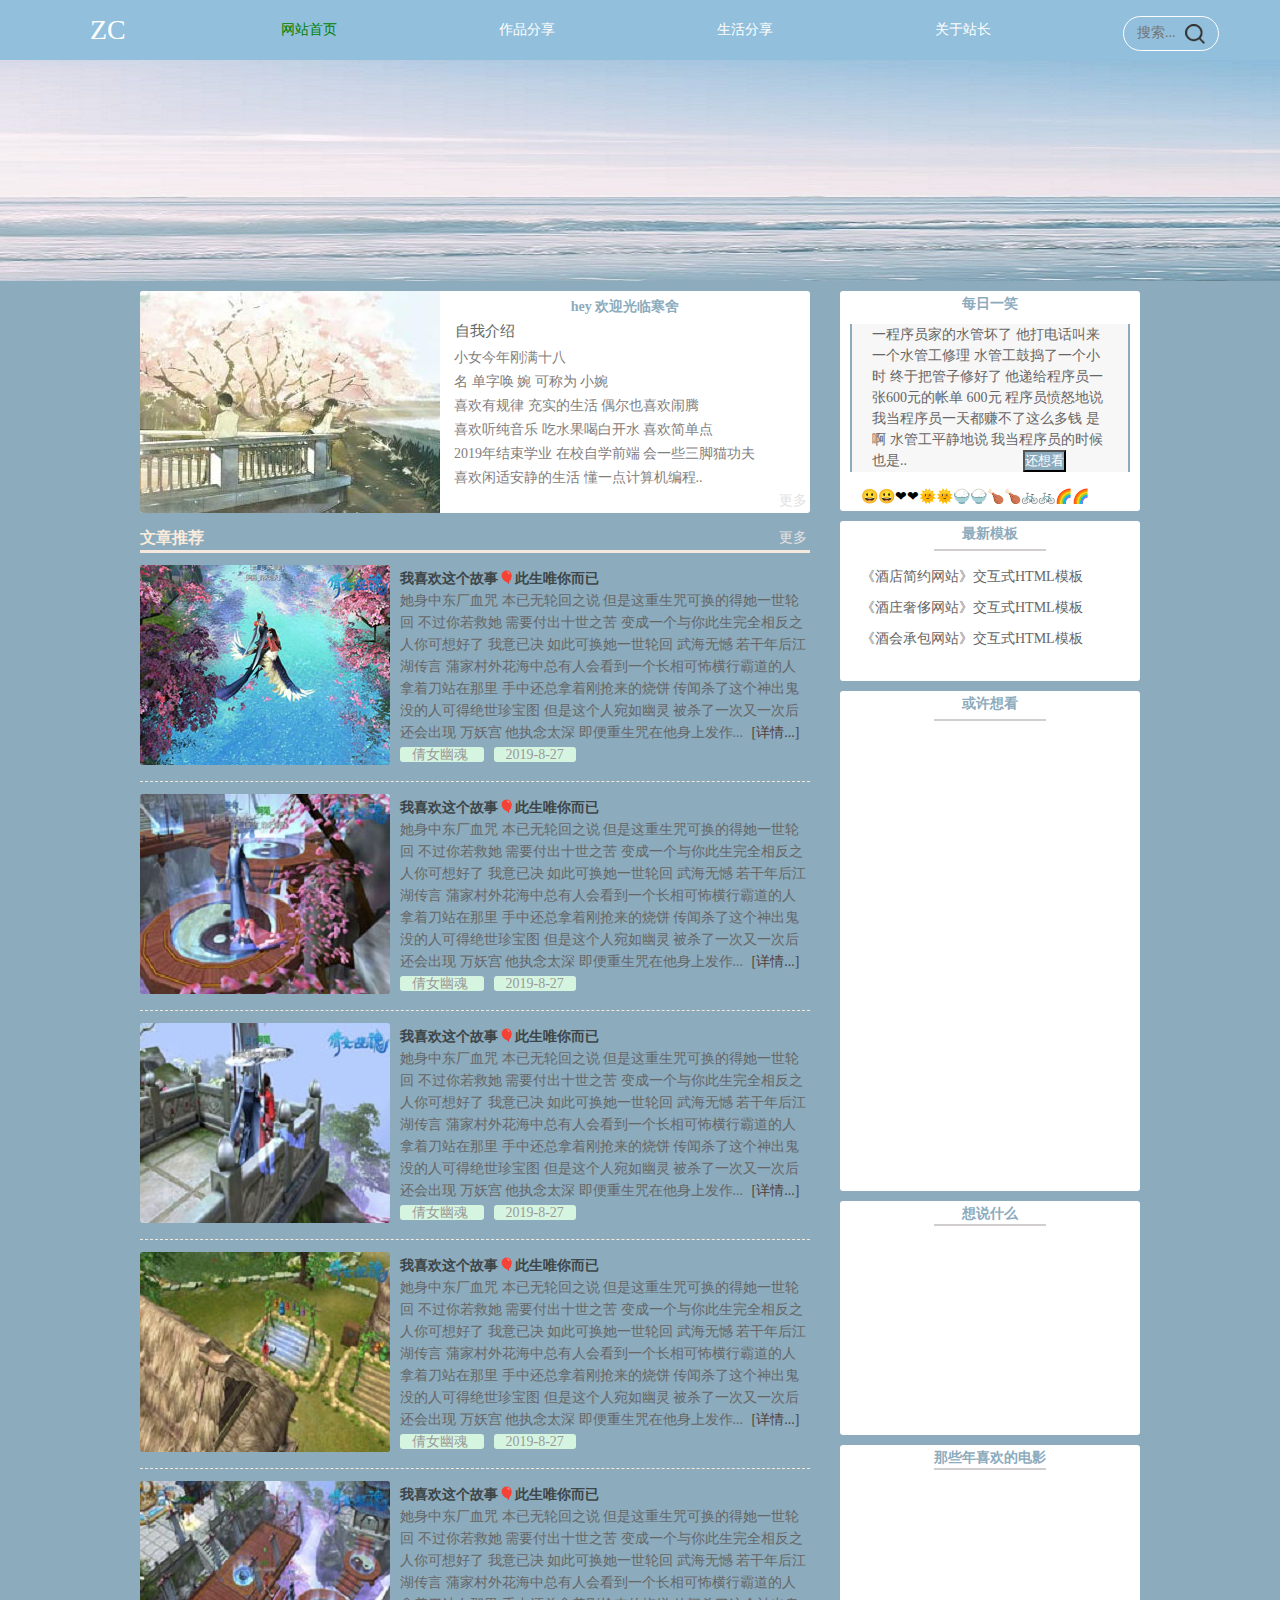
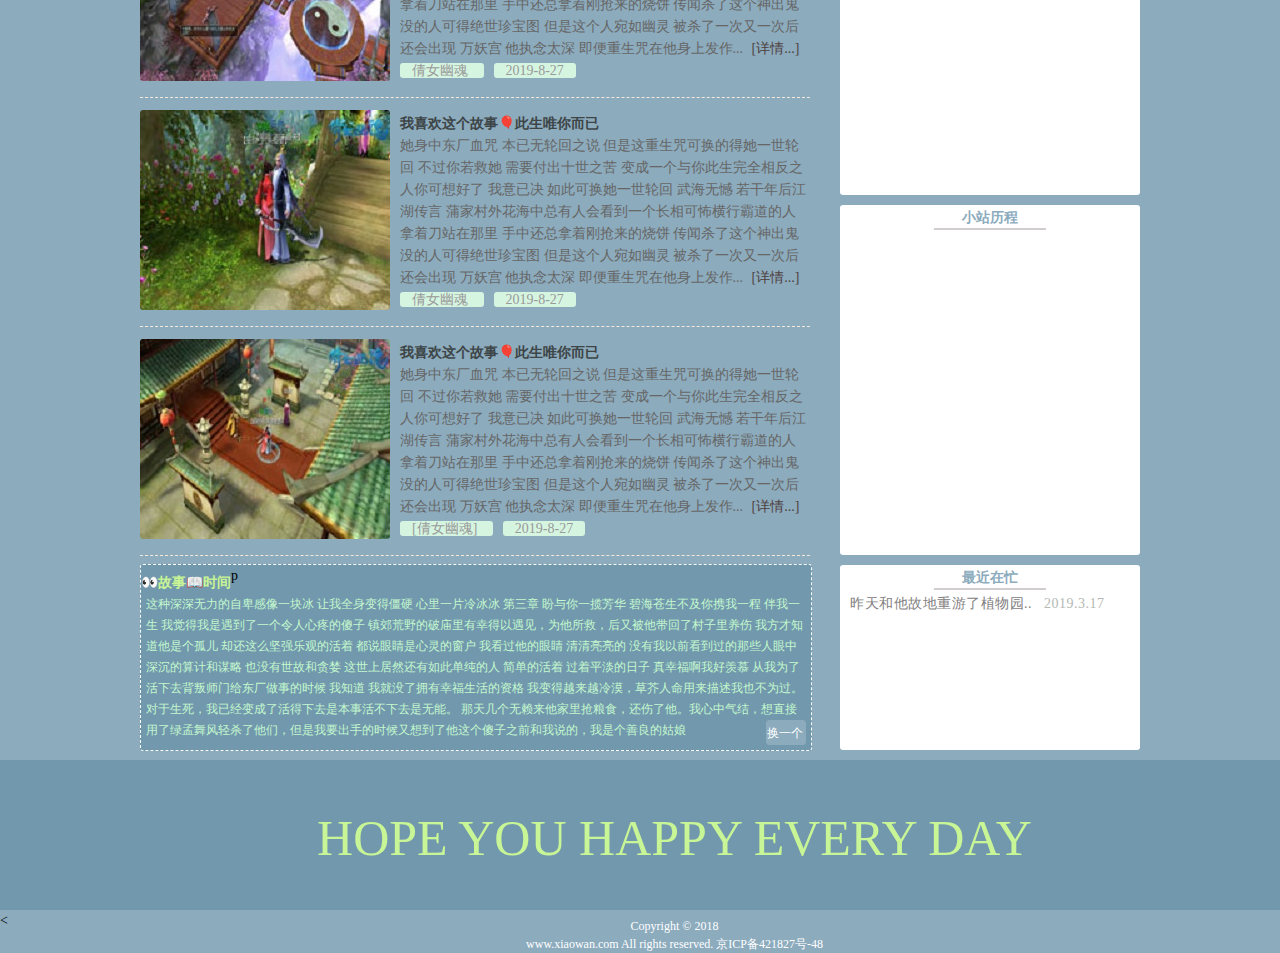
<file: index.html>
<!DOCTYPE html>
<html>
	<head>
		<meta charset="UTF-8">
		<title>个人博客首页框架</title>
		<meta name="keywords" content="个人博客，个人网站，博客网站，分享技术"/>
		<meta name="description" content="个人分享博客，小婉个人博客"/>
		<meta name="viewport" content="width=device-width,initial-scale=1.0"/>     <!--此处的作用是什么-->
		<link rel="stylesheet" href="style/reset.css" />
		<link rel="stylesheet" href="style/index.css" />
		<link rel="stylesheet" href="" />
		<script src="js/main.js"></script>
	</head>
	<body>
		<!-- header begin -->
		<heade>
			<!--nav begin-->
			<nav>
			<div id="navtop">
				<div class="logo"><a href="#">ZC</a></div>
				<ul>
					<li><a href="index.html" title="首页" class="nav_first" id="topnav_curret">网站首页</a></li>
					<li><a href="production.html" target="_blank">作品分享</a></li>
					<li><a href="life.html" target="_blank">生活分享</a></li>
					<li><a href="about.html" target="_blank">关于站长</a></li>
				</ul>
				<div class="search">
					<input type="text" name="ss" placeholder="搜索..." class="text" onkeydown="entersearch(event)">
					<input type="button" class="btn" id="searchTxt" value="搜索">
				</div>		
			</div>
			</nav>
			<!--nav end-->
		</header>
		<!--header end-->
		<div id="banner"></div>
		<!--article begin-->
		<article>
			<div class="lbox">
				<div class="lbox_header">
					<div class="lbox_header_banner"></div>
					<div class="lbox_text">
						<h2>hey 欢迎光临寒舍</h2>
						<p class="introduce">自我介绍</p>
						<p class="introduce_one">小女今年刚满十八<br>名 单字唤 婉 可称为 小婉<br>喜欢有规律 充实的生活 偶尔也喜欢闹腾<br>喜欢听纯音乐 吃水果喝白开水 喜欢简单点<br>2019年结束学业 在校自学前端 会一些三脚猫功夫<br>喜欢闲适安静的生活 懂一点计算机编程..</p>
						<p class="introduce_many"><a href="#" target="_blank" title="更多">更多</a></p>
					</div>
				</div>
				<div class="lbox_article">
					<div class="content">
						<span class="many"><a href="#" target="_blank">更多</a></span>
						<h2 class="lbox_article_content_h2"><b>文章推荐</b></h2>
						<div class="blogs">
							<figure>
								<a href="#" title="倩女幽魂" target="_blank">
								<img src="images/figure1.jpg" style="width:250px ;height:200px ;display: block;" alt="倩女幽魂">
								</a>
							</figure>
							<ul>
							<h3><a href="#" target="_blank" title="我喜欢这个故事🎈此生唯你而已 ">我喜欢这个故事🎈此生唯你而已 </a>
							</h3>
							<p class="blogs_p">她身中东厂血咒 本已无轮回之说 但是这重生咒可换的得她一世轮回 不过你若救她 需要付出十世之苦 变成一个与你此生完全相反之人你可想好了 我意已决 如此可换她一世轮回 武海无憾 若干年后江湖传言 蒲家村外花海中总有人会看到一个长相可怖横行霸道的人 拿着刀站在那里 手中还总拿着刚抢来的烧饼 传闻杀了这个神出鬼没的人可得绝世珍宝图 但是这个人宛如幽灵 被杀了一次又一次后还会出现 万妖宫 他执念太深 即便重生咒在他身上发作...
							<a href="#" target="_blank" title="">[详情...]</a>
							</p>
							<p class="autor">
									<span class="autor_tag">
										<a href="#" title="倩女幽魂">倩女幽魂</a>
									</span>
									<span class="autor_time">2019-8-27</span>
							</p>
							</ul>
						</div>
						<div class="blogs">
							<figure>
								<a href="#" title="倩女幽魂" target="_blank">
								<img src="images/figure7.jpg" style="width:250px ;height:200px ;display: block;" alt="倩女幽魂">
								</a>
							</figure>
							<ul>
							<h3><a href="#" target="_blank" title="我喜欢这个故事🎈此生唯你而已 ">我喜欢这个故事🎈此生唯你而已 </a>
							</h3>
							<p class="blogs_p">她身中东厂血咒 本已无轮回之说 但是这重生咒可换的得她一世轮回 不过你若救她 需要付出十世之苦 变成一个与你此生完全相反之人你可想好了 我意已决 如此可换她一世轮回 武海无憾 若干年后江湖传言 蒲家村外花海中总有人会看到一个长相可怖横行霸道的人 拿着刀站在那里 手中还总拿着刚抢来的烧饼 传闻杀了这个神出鬼没的人可得绝世珍宝图 但是这个人宛如幽灵 被杀了一次又一次后还会出现 万妖宫 他执念太深 即便重生咒在他身上发作...
							<a href="#" target="_blank" title="">[详情...]</a>
							</p>
							<p class="autor">
									<span class="autor_tag">
										<a href="#" title="倩女幽魂">倩女幽魂</a>
									</span>
									<span class="autor_time">2019-8-27</span>
							</p>
							</ul>
						</div>
						<div class="blogs">
							<figure>
								<a href="#" title="倩女幽魂" target="_blank">
								<img src="images/figure2.jpg" style="width:250px ;height:200px ;display: block;" alt="倩女幽魂">
								</a>
							</figure>
							<ul>
							<h3><a href="#" target="_blank" title="我喜欢这个故事🎈此生唯你而已 ">我喜欢这个故事🎈此生唯你而已 </a>
							</h3>
							<p class="blogs_p">她身中东厂血咒 本已无轮回之说 但是这重生咒可换的得她一世轮回 不过你若救她 需要付出十世之苦 变成一个与你此生完全相反之人你可想好了 我意已决 如此可换她一世轮回 武海无憾 若干年后江湖传言 蒲家村外花海中总有人会看到一个长相可怖横行霸道的人 拿着刀站在那里 手中还总拿着刚抢来的烧饼 传闻杀了这个神出鬼没的人可得绝世珍宝图 但是这个人宛如幽灵 被杀了一次又一次后还会出现 万妖宫 他执念太深 即便重生咒在他身上发作...
							<a href="#" target="_blank" title="">[详情...]</a>
							</p>
							<p class="autor">
									<span class="autor_tag">
										<a href="#" title="倩女幽魂">倩女幽魂</a>
									</span>
									<span class="autor_time">2019-8-27</span>
							</p>
							</ul>
						</div>
						<div class="blogs">
							<figure>
								<a href="#" title="倩女幽魂" target="_blank">
								<img src="images/figure3.jpg" style="width:250px ;height:200px ;display: block;" alt="倩女幽魂">
								</a>
							</figure>
							<ul>
							<h3><a href="#" target="_blank" title="我喜欢这个故事🎈此生唯你而已 ">我喜欢这个故事🎈此生唯你而已 </a>
							</h3>
							<p class="blogs_p">她身中东厂血咒 本已无轮回之说 但是这重生咒可换的得她一世轮回 不过你若救她 需要付出十世之苦 变成一个与你此生完全相反之人你可想好了 我意已决 如此可换她一世轮回 武海无憾 若干年后江湖传言 蒲家村外花海中总有人会看到一个长相可怖横行霸道的人 拿着刀站在那里 手中还总拿着刚抢来的烧饼 传闻杀了这个神出鬼没的人可得绝世珍宝图 但是这个人宛如幽灵 被杀了一次又一次后还会出现 万妖宫 他执念太深 即便重生咒在他身上发作...
							<a href="#" target="_blank" title="">[详情...]</a>
							</p>
							<p class="autor">
									<span class="autor_tag">
										<a href="#" title="倩女幽魂">倩女幽魂</a>
									</span>
									<span class="autor_time">2019-8-27</span>
							</p>
							</ul>
						</div>
						<div class="blogs">
							<figure>
								<a href="#" title="倩女幽魂" target="_blank">
								<img src="images/figure4.jpg" style="width:250px ;height:200px ;display: block;" alt="倩女幽魂">
								</a>
							</figure>
							<ul>
							<h3><a href="#" target="_blank" title="我喜欢这个故事🎈此生唯你而已 ">我喜欢这个故事🎈此生唯你而已 </a>
							</h3>
							<p class="blogs_p">她身中东厂血咒 本已无轮回之说 但是这重生咒可换的得她一世轮回 不过你若救她 需要付出十世之苦 变成一个与你此生完全相反之人你可想好了 我意已决 如此可换她一世轮回 武海无憾 若干年后江湖传言 蒲家村外花海中总有人会看到一个长相可怖横行霸道的人 拿着刀站在那里 手中还总拿着刚抢来的烧饼 传闻杀了这个神出鬼没的人可得绝世珍宝图 但是这个人宛如幽灵 被杀了一次又一次后还会出现 万妖宫 他执念太深 即便重生咒在他身上发作...
							<a href="#" target="_blank" title="">[详情...]</a>
							</p>
							<p class="autor">
									<span class="autor_tag">
										<a href="#" title="倩女幽魂">倩女幽魂</a>
									</span>
									<span class="autor_time">2019-8-27</span>
							</p>
							</ul>
						</div>
						<div class="blogs">
							<figure>
								<a href="#" title="倩女幽魂" target="_blank">
								<img src="images/figure5.jpg" style="width:250px ;height:200px ;display: block;" alt="倩女幽魂">
								</a>
							</figure>
							<ul>
							<h3><a href="#" target="_blank" title="我喜欢这个故事🎈此生唯你而已 ">我喜欢这个故事🎈此生唯你而已 </a>
							</h3>
							<p class="blogs_p">她身中东厂血咒 本已无轮回之说 但是这重生咒可换的得她一世轮回 不过你若救她 需要付出十世之苦 变成一个与你此生完全相反之人你可想好了 我意已决 如此可换她一世轮回 武海无憾 若干年后江湖传言 蒲家村外花海中总有人会看到一个长相可怖横行霸道的人 拿着刀站在那里 手中还总拿着刚抢来的烧饼 传闻杀了这个神出鬼没的人可得绝世珍宝图 但是这个人宛如幽灵 被杀了一次又一次后还会出现 万妖宫 他执念太深 即便重生咒在他身上发作...
							<a href="#" target="_blank" title="">[详情...]</a>
							</p>
							<p class="autor">
									<span class="autor_tag">
										<a href="#" title="倩女幽魂">倩女幽魂</a>
									</span>
									<span class="autor_time">2019-8-27</span>
							</p>
							</ul>
						</div>
						<div class="blogs">
							<figure>
								<a href="#" title="倩女幽魂" target="_blank">
								<img src="images/figure6.jpg" style="width:250px ;height:200px ;display: block;" alt="倩女幽魂">
								</a>
							</figure>
							<ul>
							<h3><a href="#" target="_blank" title="我喜欢这个故事🎈此生唯你而已 ">我喜欢这个故事🎈此生唯你而已 </a>
							</h3>
							<p class="blogs_p">她身中东厂血咒 本已无轮回之说 但是这重生咒可换的得她一世轮回 不过你若救她 需要付出十世之苦 变成一个与你此生完全相反之人你可想好了 我意已决 如此可换她一世轮回 武海无憾 若干年后江湖传言 蒲家村外花海中总有人会看到一个长相可怖横行霸道的人 拿着刀站在那里 手中还总拿着刚抢来的烧饼 传闻杀了这个神出鬼没的人可得绝世珍宝图 但是这个人宛如幽灵 被杀了一次又一次后还会出现 万妖宫 他执念太深 即便重生咒在他身上发作...
							<a href="#" target="_blank" title="">[详情...]</a>
							</p>
							<p class="autor">
									<span class="autor_tag">
										<a href="#" title="倩女幽魂">[倩女幽魂]</a>
									</span>
									<span class="autor_time">2019-8-27</span>
							</p>
							</ul>
						</div>
					</div>	
					<div class="content_footer">
						p
								<h2 class="cf_h">👀故事📖时间</h2>
								<p class="cf_p">这种深深无力的自卑感像一块冰 让我全身变得僵硬 心里一片冷冰冰 第三章 盼与你一揽芳华 碧海苍生不及你携我一程 伴我一生 我觉得我是遇到了一个令人心疼的傻子 镇郊荒野的破庙里有幸得以遇见，为他所救，后又被他带回了村子里养伤 我方才知道他是个孤儿 却还这么坚强乐观的活着 都说眼睛是心灵的窗户 我看过他的眼睛 清清亮亮的 没有我以前看到过的那些人眼中深沉的算计和谋略 也没有世故和贪婪 这世上居然还有如此单纯的人 简单的活着 过着平淡的日子 真幸福啊我好羡慕 从我为了活下去背叛师门给东厂做事的时候 我知道 我就没了拥有幸福生活的资格

我变得越来越冷漠，草芥人命用来描述我也不为过。对于生死，我已经变成了活得下去是本事活不下去是无能。

那天几个无赖来他家里抢粮食，还伤了他。我心中气结，想直接用了绿孟舞风轻杀了他们，但是我要出手的时候又想到了他这个傻子之前和我说的，我是个善良的姑娘<a href="#" title="换一个">换一个</a></p>
					</div>	
					<!-- <div class="pagelist">
						<a title="Total record">&nbsp;<b>827</b></a>&nbsp;&nbsp;&nbsp;
						<b>1</b>&nbsp;<a href="#">2</a>&nbsp;<a href="#">3</a>&nbsp;<a href="#">4</a>
						&nbsp;<a href="#">5</a>&nbsp;<a href="#">6</a>&nbsp;<a href="#">下一页</a>&nbsp;<a href="#">尾页</a>
					</div> -->	
				</div>
			</div>
			<div class="rbox">
				<div class="rbox_header">
					<h2>每日一笑</h2>
					<p class="top_info">一程序员家的水管坏了 他打电话叫来一个水管工修理 水管工鼓捣了一个小时 终于把管子修好了 他递给程序员一张600元的帐单 600元 程序员愤怒地说  我当程序员一天都赚不了这么多钱 是啊 水管工平静地说 我当程序员的时候也是..&nbsp;&nbsp;&nbsp;&nbsp;&nbsp;&nbsp;&nbsp;&nbsp;&nbsp;&nbsp;&nbsp;&nbsp;&nbsp;&nbsp;&nbsp;&nbsp;&nbsp;&nbsp;&nbsp;&nbsp;&nbsp;&nbsp;&nbsp;&nbsp;&nbsp;&nbsp;&nbsp;&nbsp;&nbsp;&nbsp;&nbsp;&nbsp;
					<button type="button" id="更多笑话" onclick="更多笑话">还想看</button>
					</p>
					<p class="Joke_expression">😀😀❤❤🌞🌞🍚🍚🍗🍗🚲🚲🌈🌈</p>
				</div>
				<div class="rbox_article">
					<h2 class="htitle">最新模板</h2>	
					<div class="line"></div>
					<ul class="rbox_article_ul">
						<li><a href="#" target="_blank" title="《酒店简约网站》交互式html模板">《酒店简约网站》交互式HTML模板</a>
						</li>
						<li><a href="#" target="_blank" title="《酒庄奢侈网站》模板交互式HTML">《酒庄奢侈网站》交互式HTML模板</a>
						</li>
						<li><a href="#" target="_blank" title="《酒会承包网站》交互式HTML模板">《酒会承包网站》交互式HTML模板</a>
						</li>
					</ul>	
				</div>
				<div class="rbox_footer">
					<h2 class="htitle">或许想看</h2>
					<div class="line"></div>
					<ul class="rbox_footer_ul">
						<li>

						</li>
						<li>

						</li>
					</ul>
				</div>
				<div class="right_message">
					<h2>想说什么</h2>
					<div class="line"></div>
				</div>
				<div class="film">
					<h2>那些年喜欢的电影</h2>
					<div class="line"></div>
				</div>
				<div class="course">
					<h2>小站历程</h2>
					<div class="line"></div>
				</div>
				<div class="busy">
					<h2>最近在忙</h2>
					<div class="line"></div>
					<div class="busy_one">
						<ul>
						<li>昨天和他故地重游了植物园..<busy_time class="busy_time">2019.3.17</busy_time></li>
						<li></li>
						<li></li>
						</ul>
					</div>
				</div>
			</div>
		</article>
		<!--article end-->
		<!--footer begin-->
		<footer>
			<p>HOPE YOU HAPPY EVERY DAY</p>
			<p class="footer_pp">Copyright © 2018 <br>www.xiaowan.com All rights reserved. 京ICP备421827号-48
  </p>
		</footer>
		<!--footer end-->
	</body>
<
</file>
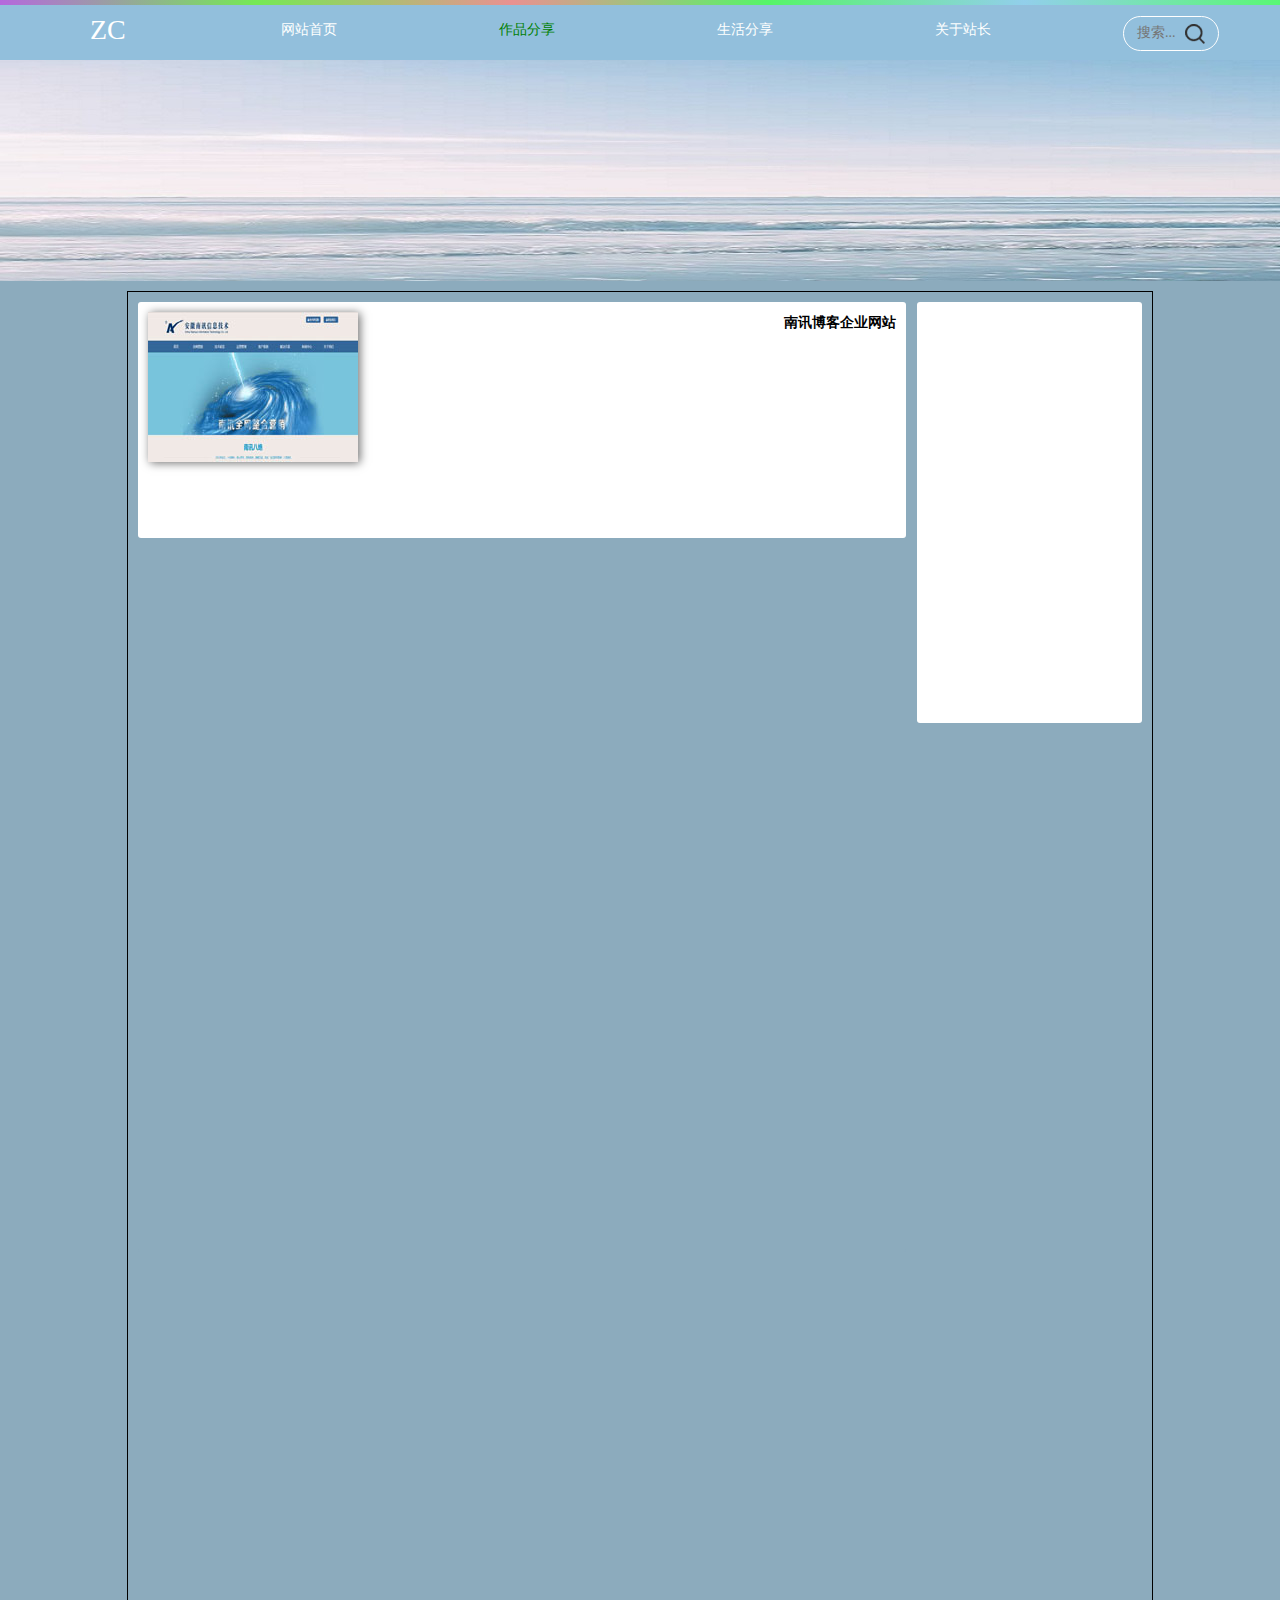
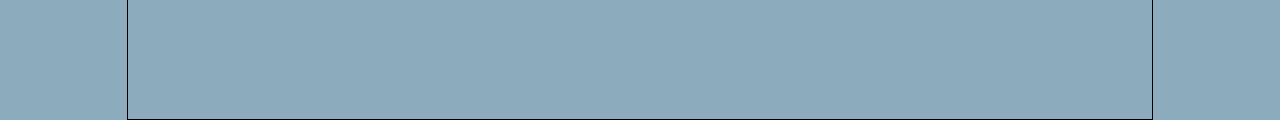
<file: production.html>
<!DOCTYPE html>
<html>
	<head>
		<meta charset="utf-8">
		<meta name="viewport" content="width=device-width,initial-scale=1,minimum-scale=1,maximum-scale=1,user-scalable=no" />
		<title>作品分享</title>
		<link rel="stylesheet" type="text/css" href="style/production.css"/>
		<link rel="stylesheet" type="text/css" href="style/reset.css"/>
	</head>
	<body>
		<!-- header begin -->
		<header>
			<!--nav begin-->
			<nav>
			<div id="navtop">
				<div class="logo"><a href="#">ZC</a></div>
				<ul>
					<li><a href="index.html" title="首页">网站首页</a></li>
					<li><a href="production.html" target="_blank" class="nav_first" id="topnav_curret">作品分享</a></li>
					<li><a href="life.html" target="_blank">生活分享</a></li>
					<li><a href="about.html" target="_blank">关于站长</a></li>
				</ul>
				<div class="search">
					<input type="text" name="ss" placeholder="搜索..." class="text" onkeydown="entersearch(event)">
					<input type="button" class="btn" id="searchTxt" value="搜索">
				</div>		
			</div>
			</nav>
			<!--nav end-->
		</header>
		<!--header end-->
		<div id="banner"></div>
		<!-- article begin -->
		<article>
			<div class="article_box">
			<div class="technology_lbox">
				<div class="technology_blogs">
					<tu class="blogs1_pic"><a href="#" target="_blank" title="南讯"><img src="images/nx.jpg"></a></tu>
					<section class="text"><b>南讯博客企业网站</b></section>
				</div>
				
			</div>
			<div class="technology_rbox">
				<div class="technology_rlogs"></div>
			</div>
			</div>
		</article>
		<!-- article end -->
		<!-- footer begin -->
		<footer></footer>
		<!-- footer end -->
	</body>
</html>
</file>
<file: test.html>
<html>

<head>
    <title>测试搜索</title>
    <style>
        html, body {
            width: 100%;
            height: 100%;
            margin: 0;
            padding: 0;
        }

        .content {
            width: 300px;
            height: 300px;
            margin: 0 auto; /*水平居中*/
            position: relative;
            top: 50%; /*偏移*/
            transform: translateY(-50%);
        }
        .anniu {
            background-color: #4CAF50; /* Green */
            border: none;
            color: white;
            text-align: center;
            text-decoration: none;
            display: inline-block;
        }
    </style>
    <script>
        function soso() {
            var wb = document.getElementById("sou");
            if (wb.value == "") {
                alert("你搜的啥玩意");
            } else {
                var url = "https://www.baidu.com/s?ie=UTF-8&wd=" + wb.value;
                window.location.href = url;
            }

        }
    </script>
</head>

<body style="text-align:center;">
    <div class="content">
        <input type="text" value="" id="sou" class="sou"/>
        <button onclick="soso()" class="anniu">搜索</button>
    </div>

</body>

</html>
</file>
<file: style/index.css>
body{font: 14px/1.5 "microsoft yahei",simsun;background-color: #8cabbd;}
*{margin: 0;padding: 0;}
h2{font-size: 14px;color: #8cabbd;text-align: center;padding-top: 2px;}
header::before{background: #000 linear-gradient(to left,#59f874, #92cfeb, #55f568, #e99191, #75e954, #b568dd);content: ""; height: 5px;position: absolute;top: 0; width: 100%;}
.logo{float: left;margin-left: 90px;line-height: 50px;color: white;font-size: 28px;}
.logo a{color: white;}
#navtop{width: 100%;height: 50px;background: #92BFDC;padding: 5px 0;}
#navtop{float: left;height: 50px;line-height: 50px;text-align: center;}
#navtop ul{width: 1000px;margin: auto;}
#navtop ul li{position: relative;display: inline;float: left;margin-left: 120px;}
li a{display: inline;padding: 0 21px;float: left;}
#topnav_curret {color: green;}
li a{display: inline;padding: 0 21px;float: left;color: white;}
li a:hover{color: green;}
/*nav end*/
/*search begin*/
.search {float:right;margin:11px 61px 0 0;border:1px solid #fff;border-radius:20px;overflow:hidden;position:relative;display:inline-block;vertical-align:top;-webkit-transition:all .5s;-moz-transition:all .5s;-o-transition:all .5s;transition:all .5s;}
.search .text {width:50px;padding:2px 3px 1px 3px;float:left;font-size:14px;font-family:"t","microsoft yahei";height:28px;line-height:30px;text-indent:10px;border:0;border-radius:20px;outline:0;background:transparent;-webkit-transition:all .5s;-moz-transition:all .5s;-o-transition:all .5s;transition:all .5s;margin-bottom: 2px;}
.search .btn {width:30px;height:30px;float:left;margin:0 8px 0 0;text-indent:-999px;border:0;cursor:pointer;background:url(../images/search.png) no-repeat 0 -360px;outline: 0;}
.search:hover {border:1px solid #2F889A;background:#fff;}
.search:hover .text {width:80px;}
/*search end*/
#banner{height: 221px;/*margin-top:10px;*/overflow: hidden;clear: both;background: url(../images/article_banner001.jpg) no-repeat scroll;}
/*article begin*/
article{width: 1000px;margin:auto;overflow: hidden;}
.lbox{float: left;width: 670px;margin-top:10px;/*margin-left: 87px;*/}
.lbox_header{height: 222px;width: 670px;background: white;border-radius: 3px;overflow: hidden;}
.lbox_header_banner{display: block;float: left;position:relative;height: 222px;width: 300px; background:url(../images/lbox_header_banner01.jpg) no-repeat scroll;}
.lbox_text{float: right;display: block;overflow: hidden;width: 370px;padding-top: 3px}
.introduce{color:#646966;padding-top: 3px;padding-left: 15px;font-size: 0.9375rem;}
.introduce_one{color: #82807F;padding-top: 3px;padding-left: 14px;line-height: 24px;}
.introduce_many{padding-right: 0.1875rem;float: right;}
.introduce_many a{color: #e3e3e3;}
.introduce_many a:hover{color: #86ff84;}
/*.lbox_text h2{font-size: 12px;color: #B1B1B1;}*/
.lbox_article{/*border:1px solid #000;*/height: 1827px;width: 670px;margin-top: 10px;border-radius: 3px;background: #8cabbd;margin-bottom: 10px;}
.lbox_article_content_h2{font-size: 16px;font-weight: bold;line-height: 25px;color:#fbebdc;border-bottom: 3px solid #f5e9dd;/*margin-bottom:10px;*/}
.many{float: right;margin-top:4px;}
.many a{display: block;color: #e3e3e3;padding-right: 3px;}
.many a:hover{color: #86ff84;}
b{margin-right:575px}
.blogs{padding: 15px 0;overflow: hidden;position: relative;border-bottom:1px dashed #f5e9dd;}
/*.blogs figure{float: left;width: 25%;cursor: pointer;overflow: hidden;}*/
.blogs figure {border-radius: 0.1875rem;float: left;/*width: 25%;*/overflow: hidden;cursor: pointer;margin-top: -3px;/* background: url() no-repeat scroll; */}
.blogs figure img { width: 100%; margin: auto; -moz-transition: all 0.5s; -webkit-transition: all 0.5s; -o-transition: all 0.5s; transition: all 0.5s; }
.blogs figure:hover img { -moz-transform: scale(1.1); -webkit-transform: scale(1.1); -o-transform: scale(1.1); -ms-transform: scale(1.1); } 
.blogs ul{float: right;line-height:22px;/*overflow: hid   den;*/width:410px;color: #000}
.blogs ul h3 a{color: #3d4547;font-size: 14px;float: left;}
.blogs ul h3 a:hover{color: #86ff84;}
.blogs_p{color: #666;display: block;float: left;}
.blogs_p a{color: #4f3f3f;padding-left: 5px;}
.blogs_p a:hover{color: #86ff84;}
.blogs:hover{background: #fff;opacity: 0.8;}
.autor{/*margin: 10px 0;*/display: inline-block;color: #999;width: 100%;clear: both;}
.autor span{margin:0 10px 0 0;padding-left: 12px;padding-right: 12px;}
.autor_tag{background:#d6f5e1 /*url(../images/mynewsbg.png) no-repeat center*/;border-radius:3px;background-position: 0 4px;}
.autor_tag a{color: #999;/*padding-left: 12px;*/}
.autor_tag a:hover{color: #86ff84;}
.autor_time {background:#d6f5e1 /*url(../images/mynewsbg.png) no-repeat center*/;border-radius:3px; background-position: 0 -45px;}
/*.pagelist {text-align: center;color: #666;width: 100%;clear: both;margin: 0 0 10px;}
.pagelist a {color: #666;margin: 0 5px 10px;padding: 5px 10px;background: #F7F7F7;display: inline-block;}
.pagelist a:nth-child(1){background:none;margin:0;padding:0 50px 0 0;position:relative;}
.pagelist a:nth-child(1):after{ position:absolute;content:"篇文章"; right:0; bottom:0}

.pagelist a:nth-child(1):hover{ background:none;color:#666}
.pagelist a:hover, .pagelist > b { color: #3690cf; color: #FFF; background: #1C2327; }
.pagelist > b { padding: 5px 10px; }
a.curPage {color: #ffffff;font-weight: bold;background: #000;}*/


.content_footer{width: 670px;height: 185px;border: 1px dashed #fff;margin-top:8px;background: #7298ad;border-radius: 3px;background: #7298ad}
.cf_h{color:#c8f595;font-size: 14px;float: left;margin-top: 5px; }
.cf_p{float: left;margin-top:-4px;line-height: 21px;font-size: 12px;color: #c4f8cd;padding: 5px;}
.cf_p a{float: right;color: #fff;padding-right: 2px;padding-top: 2px;border: 1px solid #8cabbd;background:#8cabbd;border-radius: 3px;}
.cf_p a:hover{color: #86ff84;}

.rbox{float: right;/*width: 360px;*//*margin-right:80px;*/}
.rbox_header{/*float: right;*/height: 220px;width: 300px;background:white;border-radius: 3px;margin: 10px 0;}
.top_info{font-size: 14px;margin: 10px;color: #666;padding: 0 20px;background: #f7f7f7;overflow: hidden;text-overflow: ellipsis;-webkit-box-orient: vertical;border-left: 2px solid #8cabbd;border-right: 2px solid #8cabbd;}
button{background:#8cabbd;color: #fff;}
.Joke_expression{padding: 4px 21px;}
.rbox_article{height: 160px;width: 300px;background: white;border-radius: 3px;overflow: hidden;margin: 10px 0;}
.htitle{font-size: 14px;/*line-height: 40px;*/margin-bottom: 10px;height:16px;/*position:relative;*//*border-bottom: 1px solid #b8b6b6;*/}
.line{border: 1px solid #d2cece;margin: 0 auto;width: 110px;}
.rbox_article_ul{margin:10px 0;}
.rbox_article_ul li{display: block;height: 31px;line-height: 31px;clear: both;overflow: hidden;/*padding-left: 15px;*//*background: url(../images/li.jpg) no-repeat left center;*/}
/*.rbox_article ul li{background: #000;border: 1px solid red;height: 20px;width: 20px;display: block;}*/
/*.rbox_article li{font-size: 12px;line-height: 28px;margin-bottom:10px;display: block;border-radius: 3px;background:#f6f6f6;overflow: hidden;padding: 4px 12px 4px 30px;text-overflow: ellipsis;white-space: nowrap;position: relative;}*/
/*.rbox_article li:before{position: absolute;content: "";width: 3px;height: 3px;background: #000;border-radius: 10px;left: 15px;top: 20px;}*/
.rbox_article_ul li a{color: #666;}
.rbox_article_ul li a:hover{color: green;}
.rbox_footer {height: 500px;width: 300px;background: white;border-radius: 3px;margin: 10px 0;}
.right_message {height: 234px;width: 300px;background: white;border-radius: 3px;margin: 10px 0;}
.film{height: 350px;width: 300px;background: white;border-radius: 3px;margin: 10px 0;}
.course{height: 350px;width: 300px;background: white;border-radius: 3px;margin: 10px 0;}
.busy{height: 185px;width: 300px;background: white;border-radius: 3px;margin: 10px 0;}
.busy_one ul li{color: #82807F;padding-left: 10px;padding-top: 3px;letter-spacing: 0.5px;}
.busy_time{color:#b4b9b4;padding-left: 0.75rem;}
footer{height: 150px;width: 1349px;background: #7298ad;/*border: 1px solid #000;*/}
footer p{color: #fff;padding-top: 41px;text-align: center;font-size: 50px;color: #c8f595;}
.footer_pp{font-size: 12px;color: #fff;text-align: center;}
</file>
<file: style/production.css>
body{font: 14px/1.5 "microsoft yahei",simsun;background-color: #8cabbd;}
*{margin: 0;padding: 0;}
b{display: inline;}
h2{font-size: 14px;color: #8cabbd;text-align: center;padding-top: 2px;}
header::before{background: #000 linear-gradient(to left,#59f874, #92cfeb, #55f568, #e99191, #75e954, #b568dd);content: ""; height: 5px;position: absolute;top: 0; width: 100%;}
.logo{float: left;margin-left: 90px;line-height: 50px;color: white;font-size: 28px;}
.logo a{color: white;}
#navtop{width: 100%;height: 50px;background: #92BFDC;padding: 5px 0;}
#navtop{float: left;height: 50px;line-height: 50px;text-align: center;}
#navtop ul{width: 1000px;margin: auto;}
#navtop ul li{position: relative;display: inline;float: left;margin-left: 120px;}
#navtop ul li a{display: inline;padding: 0 21px;float: left;}
#topnav_curret {color: green;}
li a{display: inline;padding: 0 21px;float: left;color: white;}
li a:hover{color: green;}
/*nav end*/
/*search begin*/
.search {float:right;margin:11px 61px 0 0;border:1px solid #fff;border-radius:20px;overflow:hidden;position:relative;display:inline-block;vertical-align:top;-webkit-transition:all .5s;-moz-transition:all .5s;-o-transition:all .5s;transition:all .5s;}
.search .text {width:50px;padding:2px 3px 1px 3px;float:left;font-size:14px;font-family:"t","microsoft yahei";height:28px;line-height:30px;text-indent:10px;border:0;border-radius:20px;outline:0;background:transparent;-webkit-transition:all .5s;-moz-transition:all .5s;-o-transition:all .5s;transition:all .5s;margin-bottom: 2px;}
.search .btn {width:30px;height:30px;float:left;margin:0 8px 0 0;text-indent:-999px;border:0;cursor:pointer;background:url(../images/search.png) no-repeat 0 -360px;outline: 0;}
.search:hover {border:1px solid #2F889A;background:#fff;}
.search:hover .text {width:80px;}
/*search end*/
#banner{height: 221px;/*margin-top:10px;*/overflow: hidden;clear: both;background: url(../images/article_banner001.jpg) no-repeat scroll;}

/* article begin */
article{background:#8CABBD;overflow: hidden;}
article .article_box{width: 80%;background: #8cabbd;height:1427px;margin: auto;margin-top: 10px;border: 1px solid #000;}
article .technology_lbox{background: #8cabbd;height: 950px;float: left;margin-top: 10px;width: 75%;margin-left: 1%;border-radius: 0.1875rem;}
article .technology_blogs{background: #fff;height: 216px;border-radius: 3px;margin-bottom: 10px;padding: 10px;overflow: hidden;}
.blogs1_pic img{box-shadow: 2px 1px 9px #6f6f6f;}
.blogs1_pic:hover img { -moz-transform: scale(1.1); -webkit-transform: scale(1.1); -o-transform: scale(1.1); -ms-transform: scale(1.1); }
.text{color: #000;float: right;}




article .technology_rbox{height: 421px;background: #FFFFFF;float: right;margin-top: 10px;width: 22%;margin-right: 1%;border-radius: 3px;}
</file>
